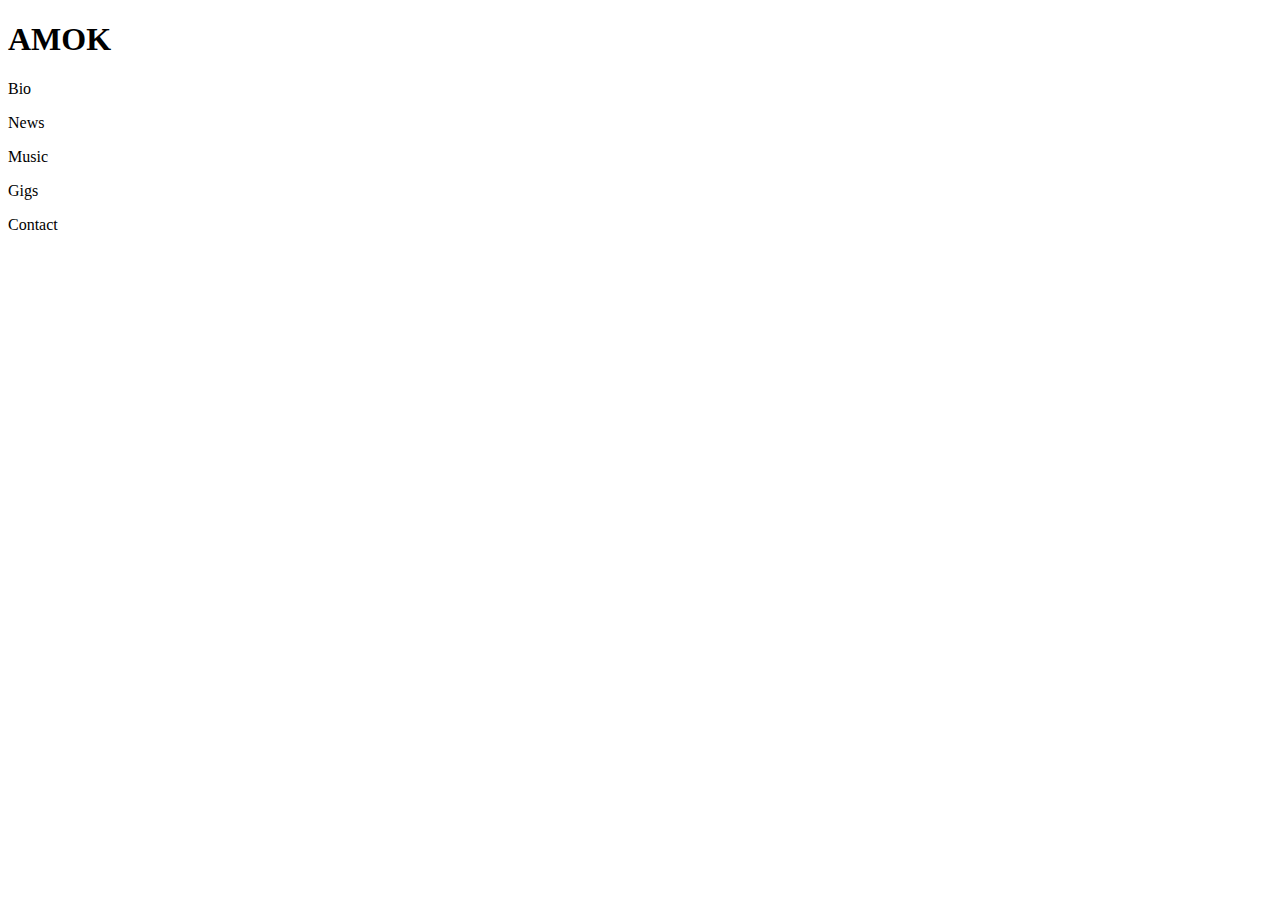
<file: main.html>
<!DOCTYPE html>
<html>
<head>
	<title>AMOK</title>
	<meta charset="utf-8"/>
	<link rel="stylesheet" href="https://maxcdn.bootstrapcdn.com/bootstrap/3.3.6/css/bootstrap.min.css"/
	 integrity="sha384-1q8mTJOASx8j1Au+a5WDVnPi2lkFfwwEAa8hDDdjZlpLegxhjVME1fgjWPGmkzs7" crossorigin="anonymous">
	<link href='https://fonts.googleapis.com/css?family=Roboto:300,400,700' rel='stylesheet' type='text/css'>
</head>

<body>
	<header class="container">
		<div class="row">
			<h1 class="col-sm-4">AMOK</h1>
			<nav class="col-sm-8 text-right">
				<p>Bio</p>
				<p>News</p>
				<p>Music</p>
				<p>Gigs</p>
				<p>Contact</p>
			</nav>
		</div>
	</header>
</body>
</html>
</file>
